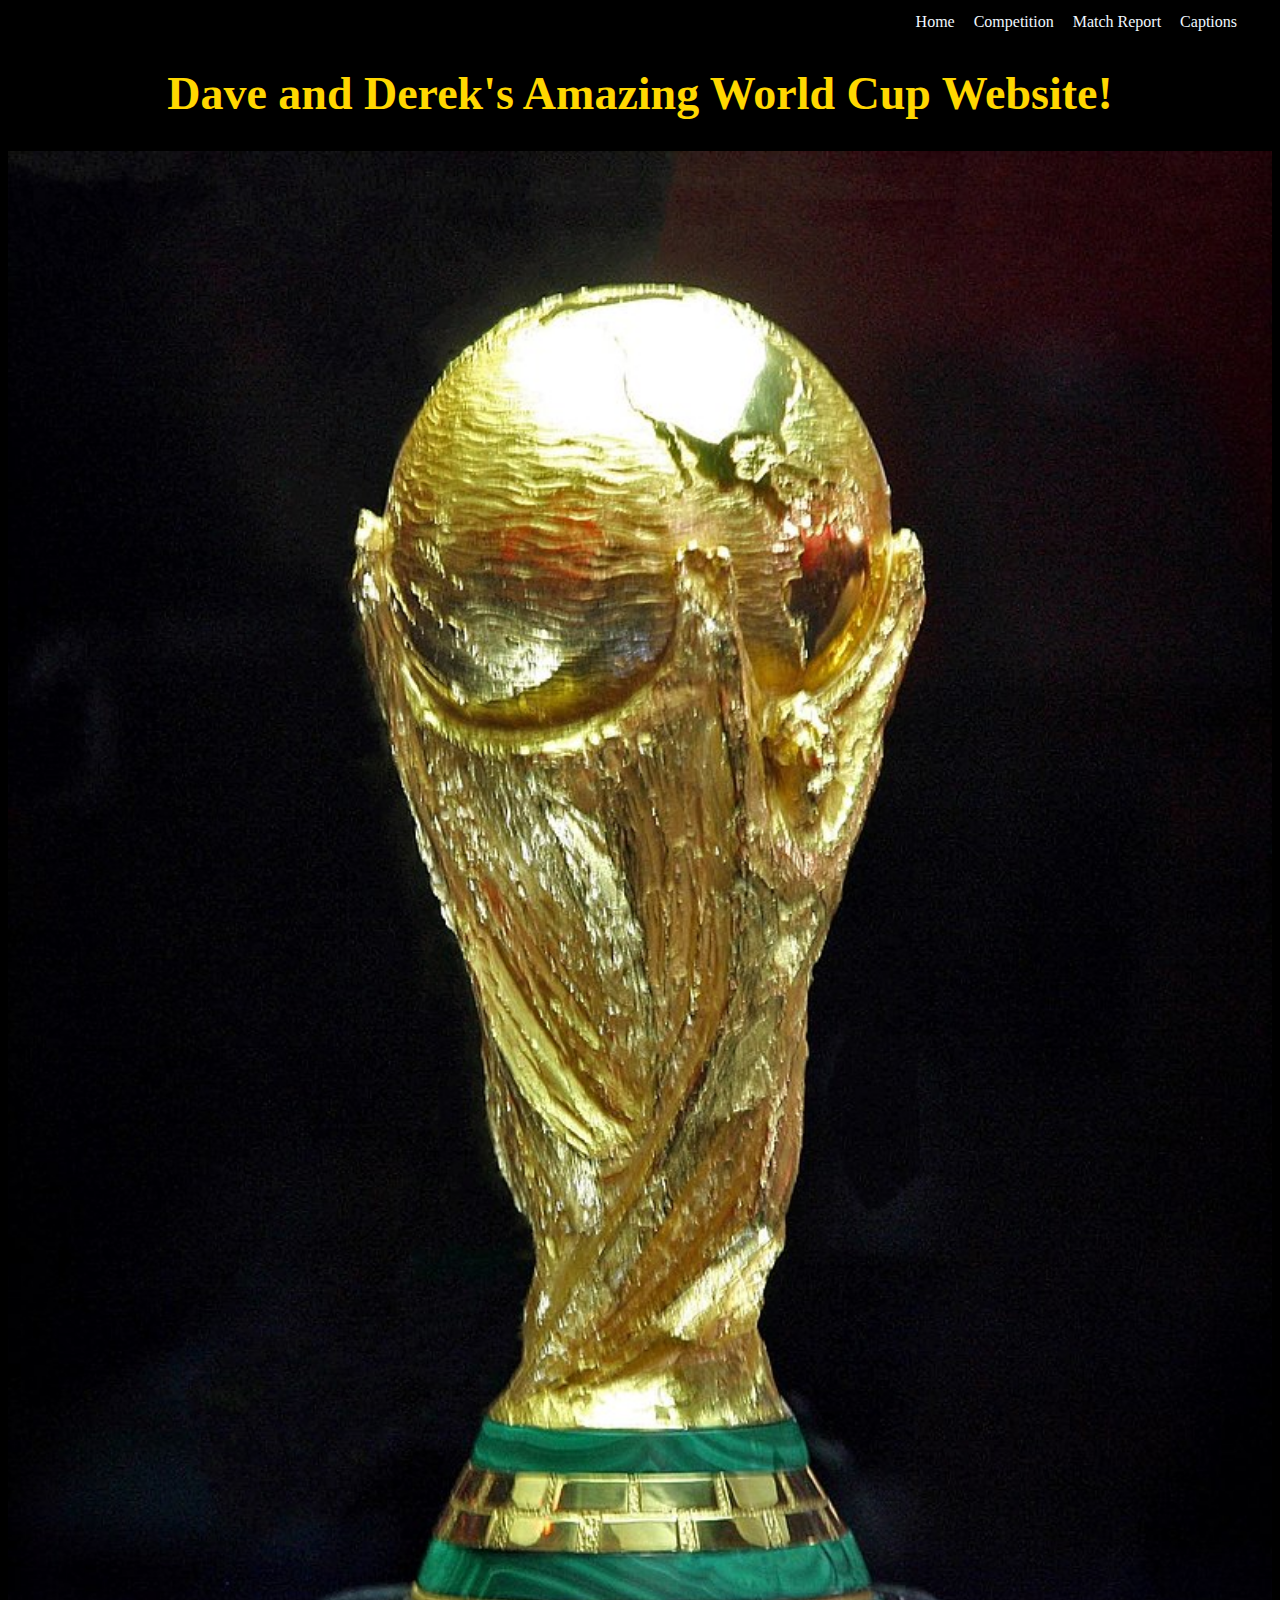
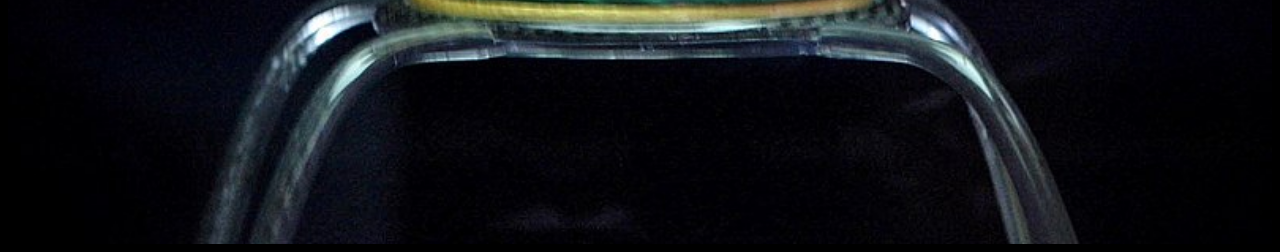
<file: index.html>
<!DOCTYPE html>
<html>

<head>
    <title>First Box</title>
    <link rel="stylesheet" type="text/css" href="./resources/css/style.css" />
</head>

<body>
    <header>
        <nav>
            <a>Home</a>
            <a>Competition</a>
            <a>Match Report</a>
            <a>Captions</a>
        </nav>
        <h1>Dave and Derek's Amazing World Cup Website!</h1>
    </header>
    <section id="top-section">
        <img src='./resources/Images/cup.jpeg' />

    </section>


</body>

</html>
</file>
<file: resources/css/style.css>
body {
    background-color: black;
}

nav {
    color: aliceblue;
    text-align: right;
    padding: 5px 20px;
}

nav a {
    padding-right: 15px;
    font-family: Tahoma;
}

h1 {
    color: gold;
    text-align: center;
    font-family: Georgia;
    font-size: 46px;
}

#top-section img {
    display: block;
    position: relative;
    top: 0;
    margin: 0 auto;
    width: 100%;
}
</file>
